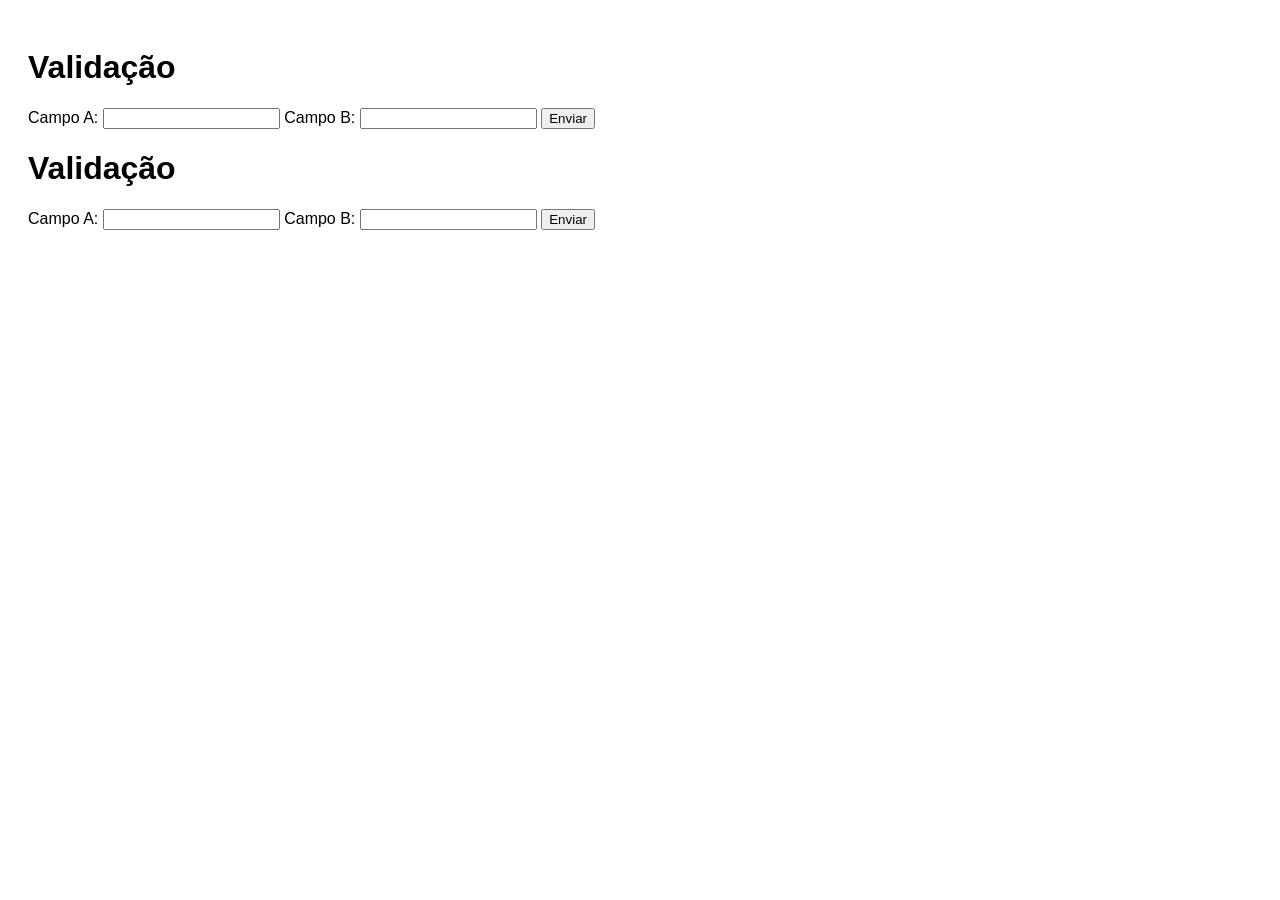
<file: index.html>
<!DOCTYPE html>
<html lang="pt-BR">
<head>
    <meta charset="UTF-8">
    <title>Validação de Números</title>
    <link rel="stylesheet" href="style.css">
</head>
<body>

    <h1>Validação</h1>

    <form id="formulario">
    <label>Campo A:</label>
    <input type="number" id="campoA" 
    required>

    <label>Campo B:</label>
    <input type="number" id="campoB" 
    required>

    <button type="submit">Enviar</button>
    </form>

    <p id="mensagem"></p>

    <script src="script.js"></script>
</body>
</html><!DOCTYPE html>
<html lang="pt-BR">
<head>
    <meta charset="UTF-8">
    <title>Validação de Números</title>
    <link rel="stylesheet" href="style.css">
</head>
<body>

    <h1>Validação</h1>

    <form id="formulario">
    <label>Campo A:</label>
    <input type="number" id="campoA" required>

    <label>Campo B:</label>
    <input type="number" id="campoB" required>

    <button type="submit">Enviar</button>
    </form>

    <p id="mensagem"></p>

    <script src="script.js"></script>
</body>
</html>
</file>
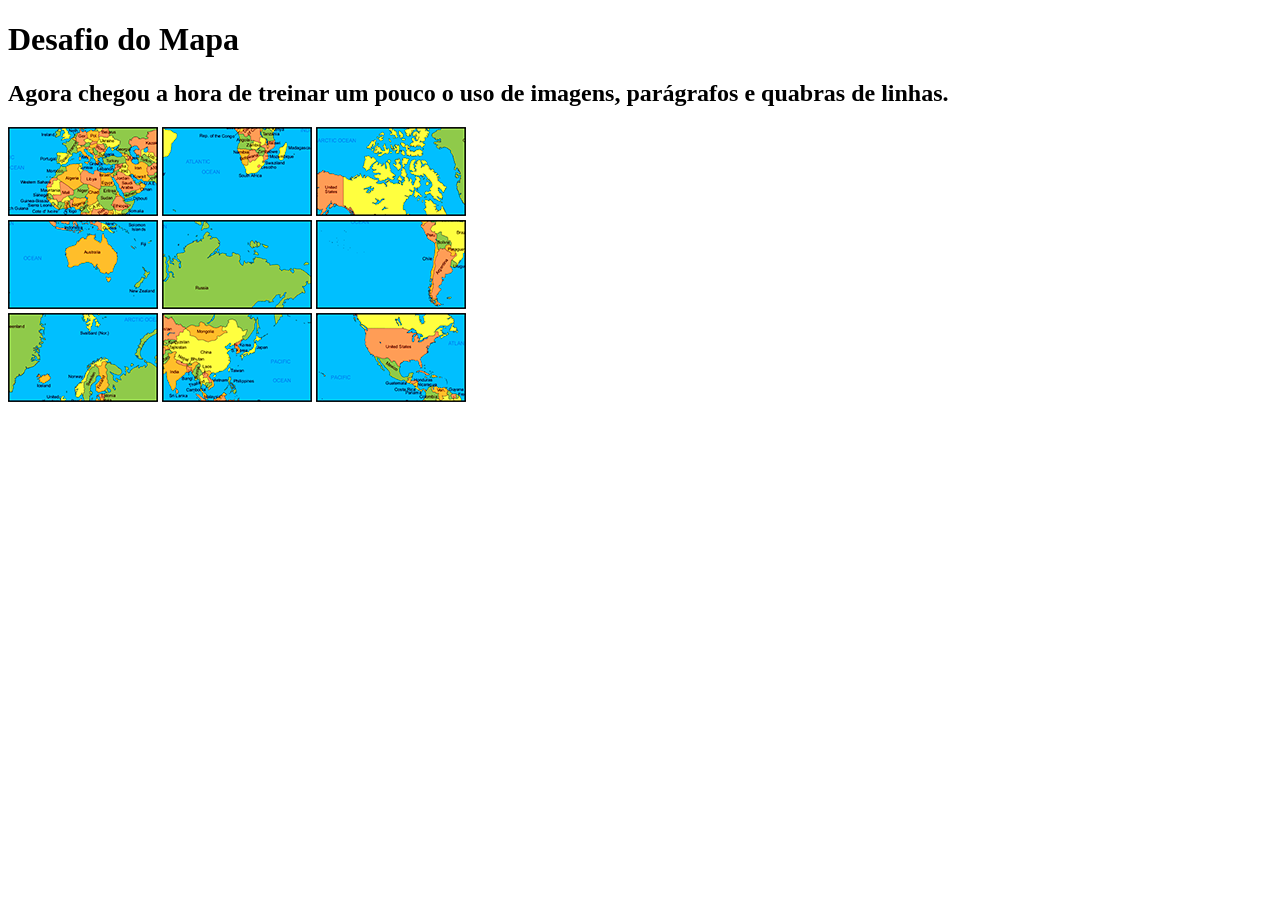
<file: OneDrive/Documentos/Atiividade HTML e CSS/Atividadade 03/index.html>
<!DOCTYPE html>
<html lang="pt-br">
<head>
    <meta charset="UTF-8">
    <meta name="viewport" content="width=device-width, initial-scale=1.0">
    <link rel="shortcut icon" href="favicon HTML.ico" type="faviconHTML">
    <title>Mapa mundo</title>
</head>
<body>
    <h1>Desafio do Mapa</h1>
    <h2>Agora chegou a hora de treinar um pouco o uso de imagens,
        parágrafos e quabras de linhas.
    </h2>
    <img src="mapa01.png" alt="">
    <img src="mapa02.png" alt="">
    <img src="mapa03.png" alt="">
    <br>
    <img src="mapa04.png" alt="">
    <img src="mapa05.png" alt="">
    <img src="mapa06.png" alt="">
    <br>
    <img src="mapa07.png" alt="">
    <img src="mapa08.png" alt="">
    <img src="mapa09.png" alt="">
</body>
</html>
</file>
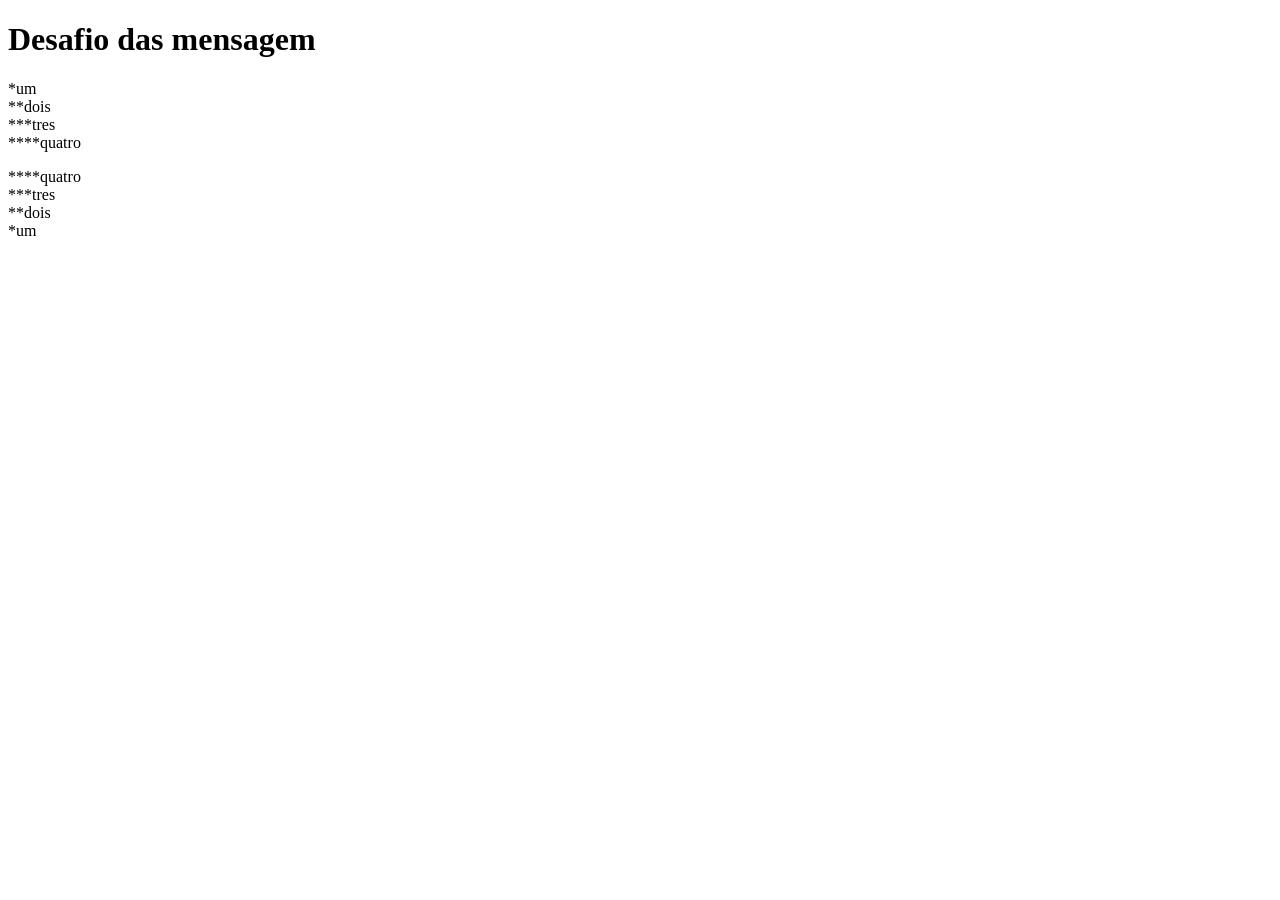
<file: OneDrive/Documentos/Atiividade HTML e CSS/Atividade 01/index.html>
<!DOCTYPE html>
<html lang="pt-br">
<head>
    <meta charset="UTF-8">
    <meta name="viewport" content="width=device-width, initial-scale=1.0">
    <title>Atividade 01</title>
</head>
<body>
    <h1>Desafio das mensagem</h1>

    *um
    <br>
    **dois
    <br>
    ***tres 
    <br>
    ****quatro
    <p></p>
    ****quatro
    <br>
    ***tres
    <br>
    **dois
    <br>
    *um
</body>
</html>
</file>
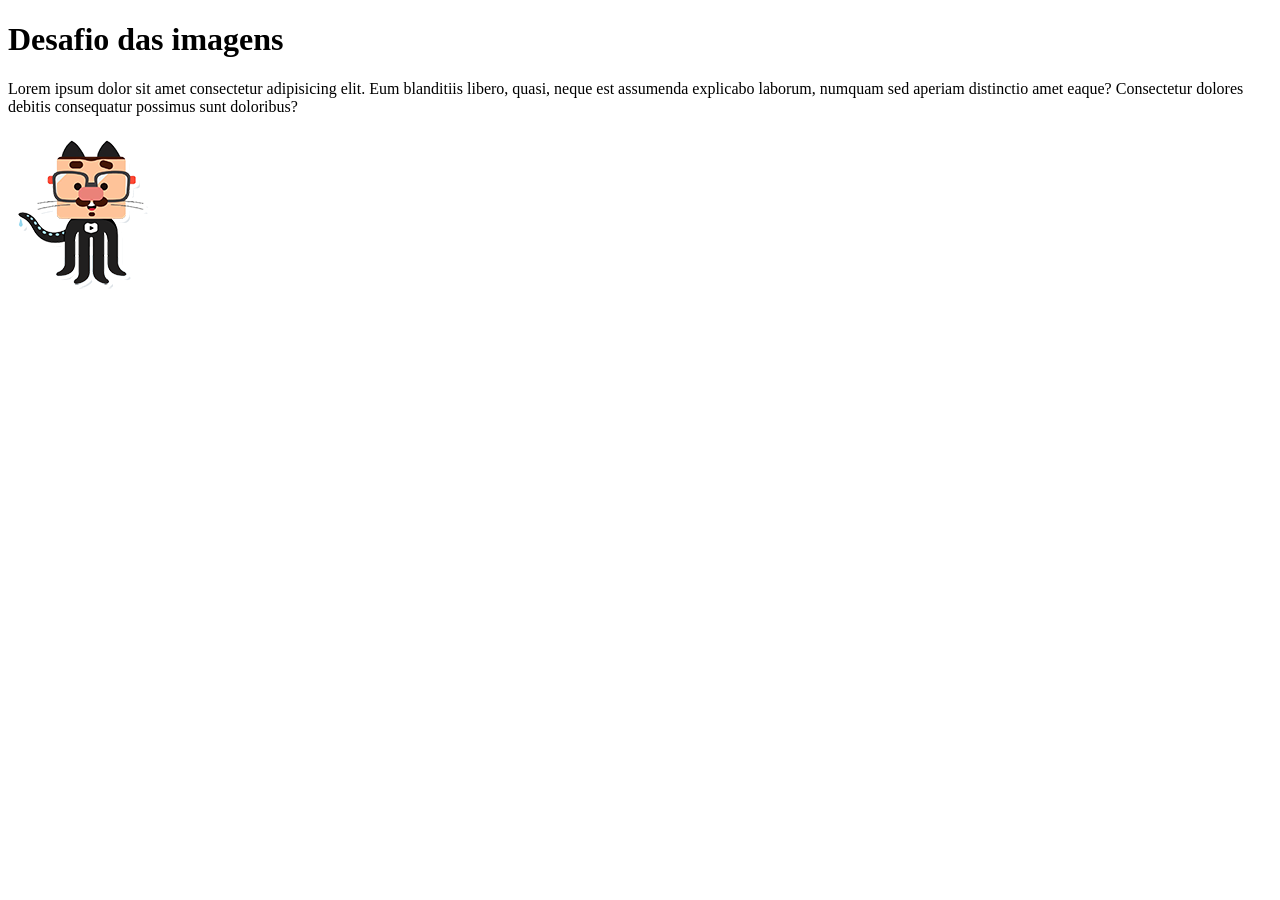
<file: OneDrive/Documentos/Atiividade HTML e CSS/Atividade 02/index.html>
<!DOCTYPE html>
<html lang="pt-br">
<head>
    <meta charset="UTF-8">
    <meta name="viewport" content="width=device-width, initial-scale=1.0">
    <link rel="shortcut icon" href="favicon (1).ico" type="image/x-icon">
    <title>Atividade 02</title>
</head>
<body>
    <h1>Desafio das imagens</h1>
    <p>Lorem ipsum dolor sit amet consectetur adipisicing elit. Eum blanditiis libero, quasi, neque est assumenda explicabo laborum, numquam sed aperiam distinctio amet eaque? Consectetur dolores debitis consequatur possimus sunt doloribus?</p>
    <img src="github-p.png" alt="cursoemvideo">
</body>
</html>
</file>
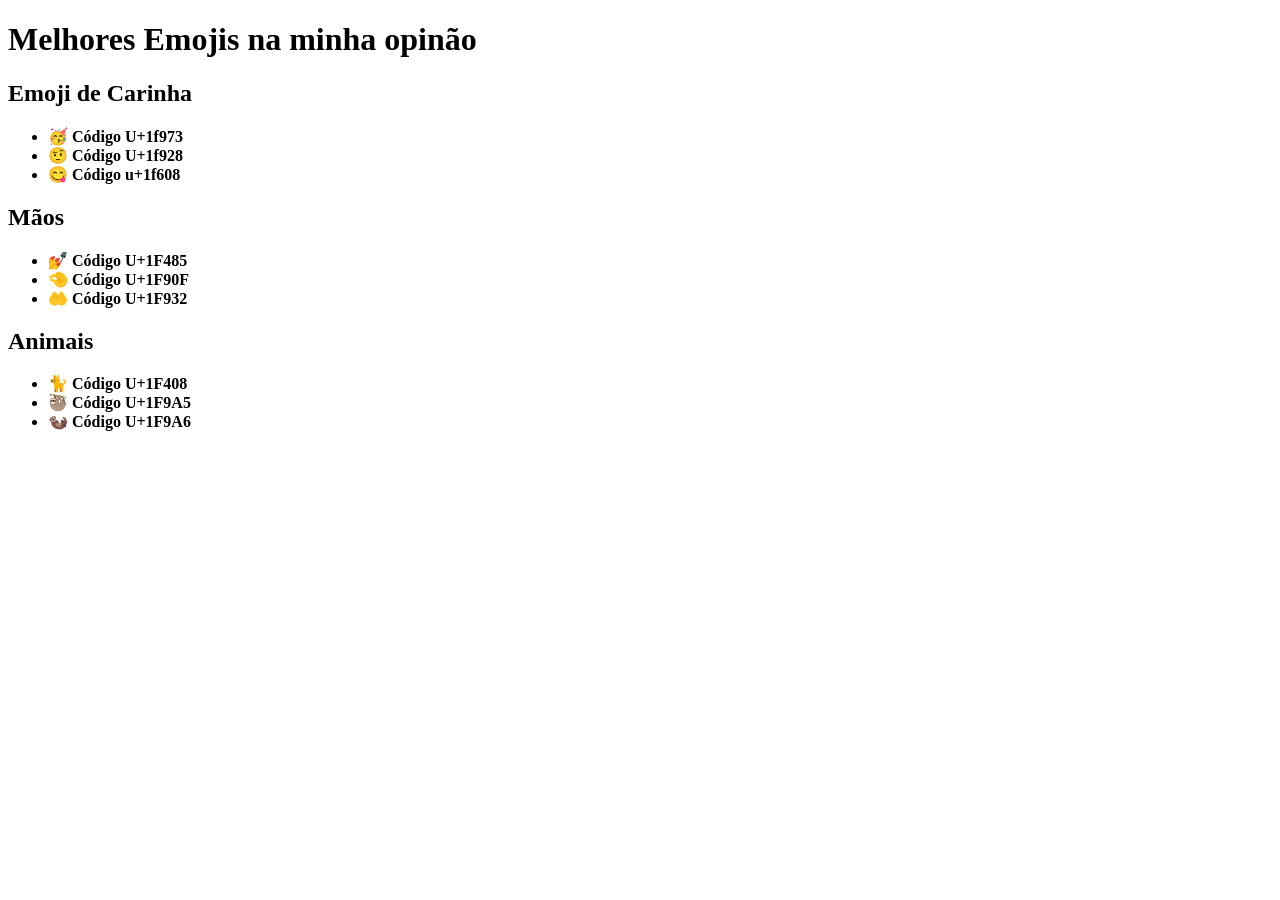
<file: OneDrive/Documentos/Atiividade HTML e CSS/Atividade 04/index.html>
<!DOCTYPE html>
<html lang="pt-br">
<head>
    <meta charset="UTF-8">
    <meta name="viewport" content="width=device-width, initial-scale=1.0">
    <link rel="shortcut icon" href="favicon HTML.ico" type="html">
    <title>Emojis</title>
</head>
<body>
    <h1>Melhores Emojis na minha opinão</h1>
    <h2>Emoji de Carinha</h2>
    <ul>
        <li>&#x1F973 <strong>Código U+1f973</strong></li>
        <li>&#x1F928 <strong>Código U+1f928</strong></li>
        <li>&#x1F60B <strong>Código u+1f608</strong></li>
    </ul>
    <h2>Mãos</h2>
    <ul>
        <li>&#x1F485 <strong>Código U+1F485</strong></li>
        <li>&#x1F90F <strong>Código U+1F90F</strong></li>
        <li>&#x1F932 <strong>Código U+1F932</strong></li>
    </ul>
    <h2>Animais</h2>
    <ul>
        <li>&#x1F408 <strong>Código U+1F408</strong></li>
        <li>&#x1F9A5 <strong>Código U+1F9A5</strong></li>
        <li>&#x1F9A6 <strong>Código U+1F9A6</strong></li>
    </ul>
</body>
</html>
</file>
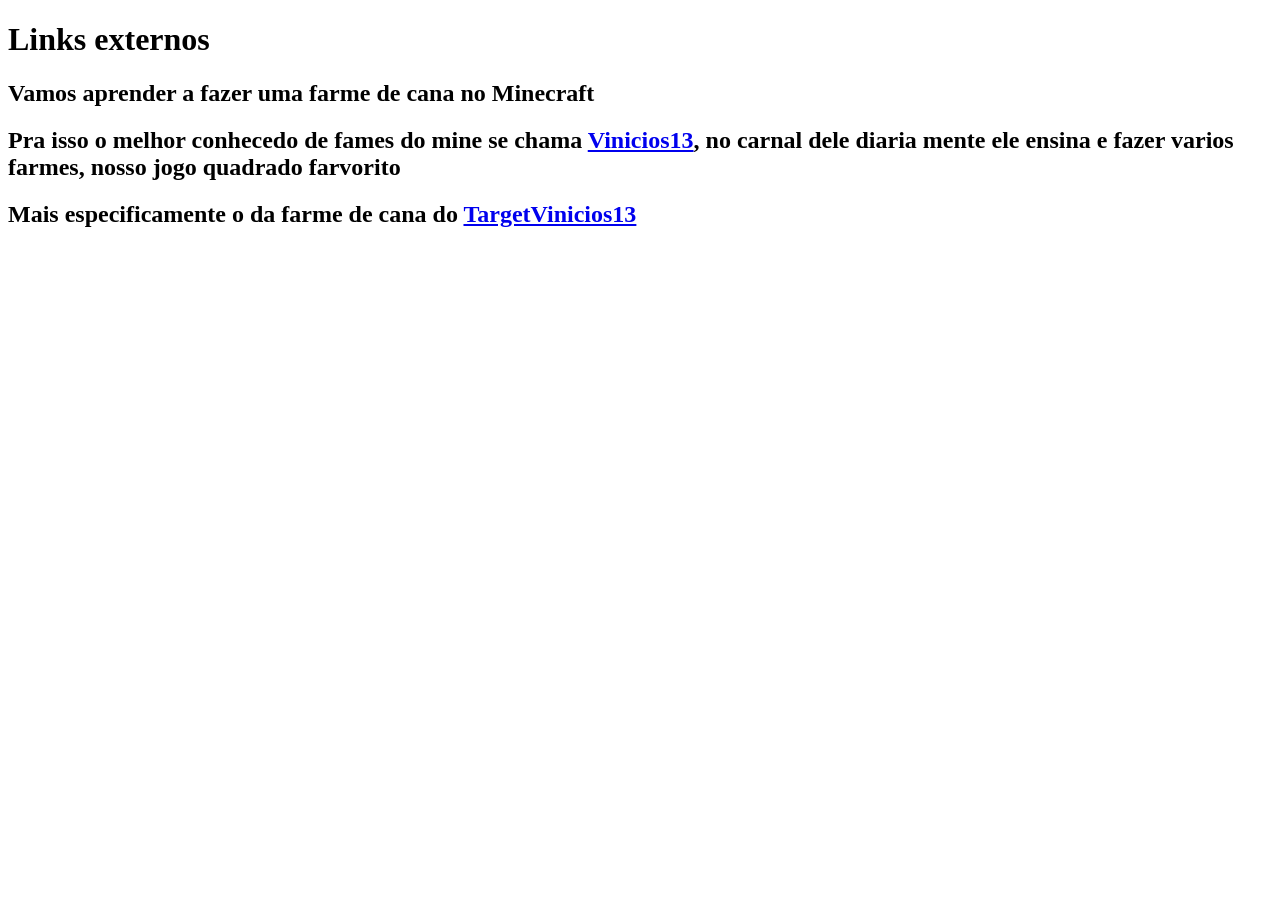
<file: OneDrive/Documentos/Atiividade HTML e CSS/Atividade 10/index.html>
<!DOCTYPE html>
<html lang="pt-br">
<head>
    <meta charset="UTF-8">
    <meta name="viewport" content="width=device-width, initial-scale=1.0">
    <title>Links</title>
</head>
<body>
    <h1>Links externos</h1>
    <h2> Vamos aprender a fazer uma farme de cana no Minecraft</h2>
    <h2>Pra isso o melhor conhecedo de fames do mine se chama  <a href="https://www.youtube.com/@viniccius13">Vinicios13</a>,
        no carnal dele diaria mente ele ensina e fazer varios farmes, 
        nosso jogo quadrado farvorito
    </h2>
    <h2>Mais especificamente o da farme de cana do <a href="https://m.youtube.com/watch?v=vAOdV92DoTk&t=0s"
        target="_blank" rel="externos">TargetVinicios13</a></h2>
</body>
</html>
</file>
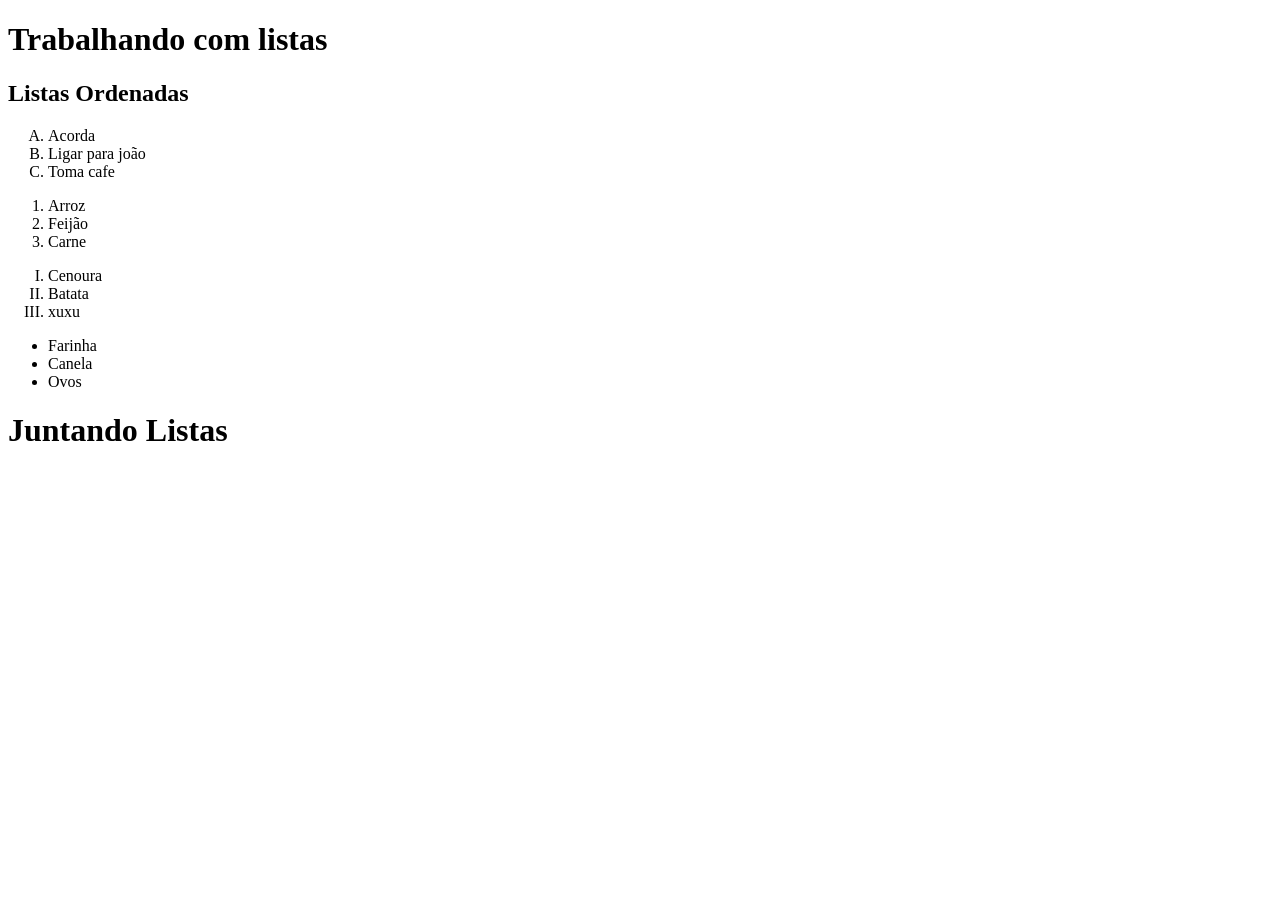
<file: OneDrive/Documentos/Atiividade HTML e CSS/Atividade 9/index.html>
<!DOCTYPE html>
<html lang="pt-br">
<head>
    <meta charset="UTF-8">
    <meta name="viewport" content="width=device-width, initial-scale=1.0">
    <title>listas</title>
</head>
<body>
    <h1>Trabalhando com listas</h1>
    <h2>Listas Ordenadas</h2>
    <ol type="A"> 
        <li>Acorda</li>
        <li>Ligar para joão</li>
        <li>Toma cafe</li>
    </ol>
    <ol type="1"> 
        <li>Arroz</li>
        <li>Feijão</li>
        <li>Carne</li>
    </ol>
    <ol type="I">
        <li>Cenoura</li>
        <li>Batata</li>
        <li>xuxu</li>

    </ol>
    <ul type="disc">
        <li>Farinha</li>
        <li>Canela</li>
        <li>Ovos</li>

    </ul>
    <h1>Juntando Listas</h1>
    
</body>
</html>
</file>
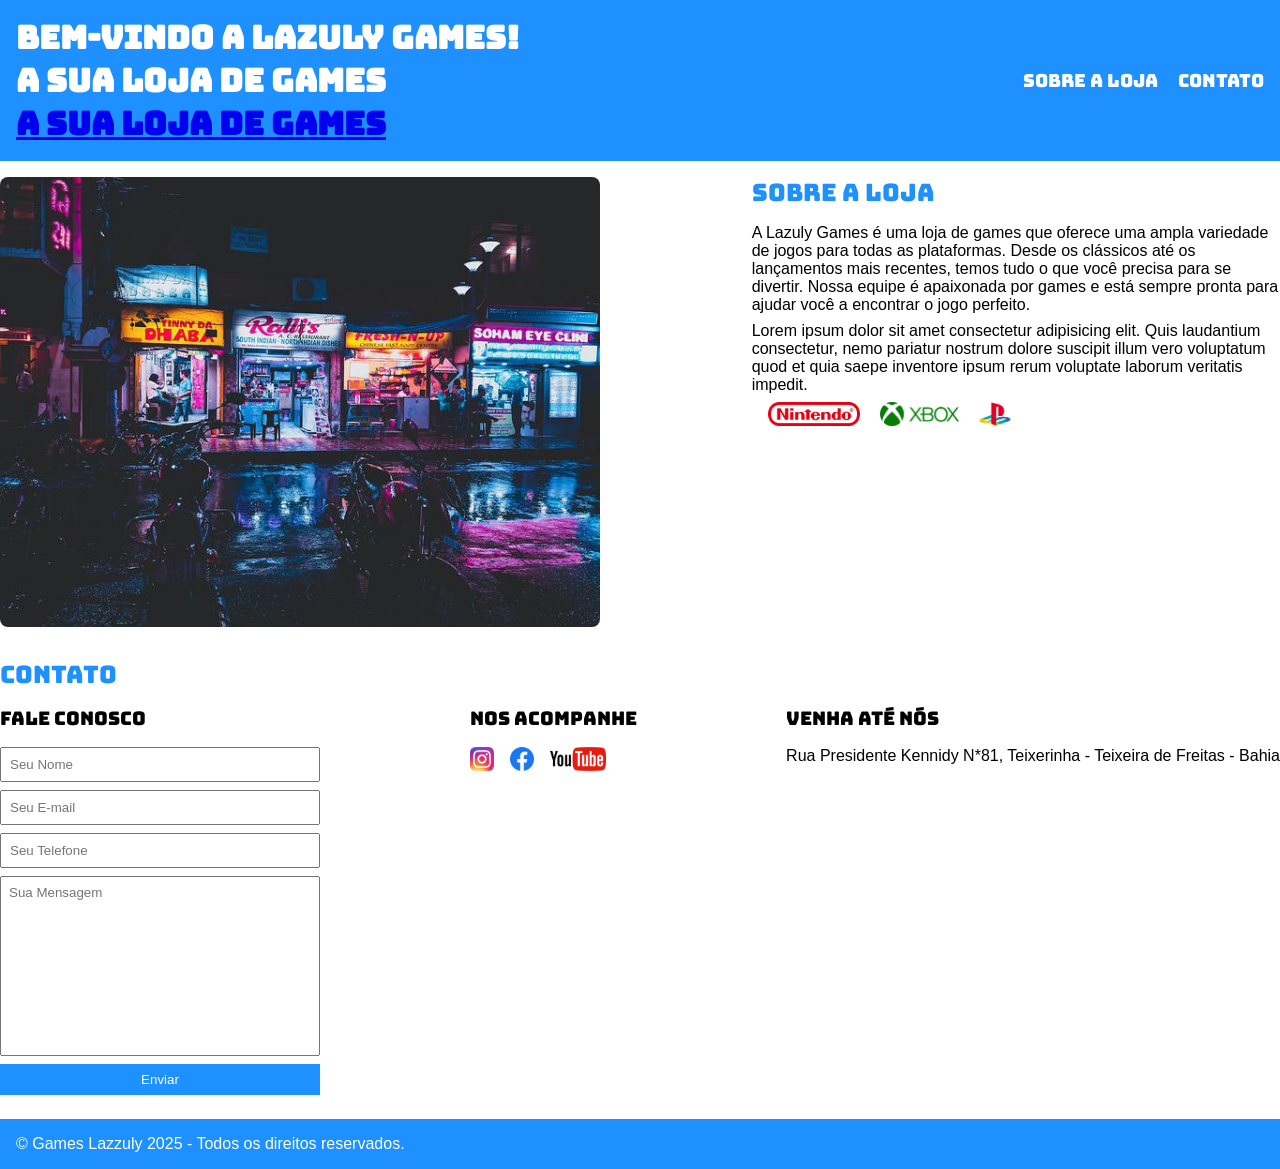
<file: OneDrive/Documentos/Ebac Atividades/Atividade 02/index.html>
<!DOCTYPE html>
<html lang="pt-br">
<head>
    <meta charset="UTF-8">
    <meta name="viewport" content="width=device-width, initial-scale=1.0">
    <title>Lazuly Games - A sua loja de Games</title>
    <link rel="stylesheet" href="./main.css">

    <link rel="preconnect" href="https://fonts.googleapis.com">
    <link rel="preconnect" href="https://fonts.gstatic.com" crossorigin>
    <link href="https://fonts.googleapis.com/css2?family=Bungee&family=Poetsen+One&display=swap" rel="stylesheet">
</head>
<body>
    <header>
    <div class="container">
                    <h1>
                        Bem-vindo a Lazuly Games!<br>
                        A sua Loja de Games<br>
                        <a href="https://LazulyGamses.com">A sua Loja de Games</a>
                    </h1>
                <nav>
                    <ul>
                        <li>
                            <a href="#about">Sobre a Loja</a>
                        </li>
                        <li>
                            <a href="#contact">Contato</a>
                        </li>
                    </ul>
                </nav>
        </div>
    </header>
    <section id="about">
    <div class="container">
        <div class="coluna-imagem">
            <img class="store-front" src="./images/loja.jpg" alt="Fachada da Loja">
        </div>
        <div class="coluna-texto">
            <h2>Sobre a Loja</h2>
            <p>
                A Lazuly Games é uma loja de games que oferece uma ampla variedade de jogos para todas as plataformas.
                Desde os clássicos até os lançamentos mais recentes, temos tudo o que você precisa para se divertir.
                Nossa equipe é apaixonada por games e está sempre pronta para ajudar você a encontrar o jogo perfeito.
            </p>
            <p>
                Lorem ipsum dolor sit amet consectetur adipisicing elit.
                Quis laudantium consectetur, nemo pariatur nostrum dolore suscipit illum vero voluptatum quod et quia
                saepe inventore ipsum rerum voluptate laborum veritatis impedit.
            </p>
            <ul class="brands-list">
                <li><img src="images/nintendo.png" alt="nintendo"></li>
                <li><img src="images/xbox.png" alt="xbox"></li>
                <li><img src="images/playstation.png" alt="playstation"></li>
            </ul>
        </div>
    </div>
</section>
<section id="contact">
    <div class="container">
        <h2>Contato</h2>
        <div class="contact-methods">
            <div>
                <h3>Fale Conosco</h3>
                <form>
                    <input type="text" placeholder="Seu Nome" required>
                    <input type="email" placeholder="Seu E-mail" required>
                    <input type="tel" placeholder="Seu Telefone">
                    <textarea placeholder="Sua Mensagem"></textarea required>
                    <button type="submit">Enviar</button>
                </form>
            </div>
            <div>
                <h3>Nos Acompanhe</h3>
                <ul class="social-media">
                    <li>
                        <a href="#" title="Siga-nos no instagram">
                            <img src="images/instagram.png" alt="Logo do instagram">
                        </a>
                    </li>
                    <li>
                        <a href="#" title="Siga-nos no instagram">
                            <img src="images/facebook.png" alt="Logo do facebook">
                        </a>
                    </li>
                    <li>
                        <a href="#" title="Siga-nos no instagram">
                            <img src="images/youtube.png" alt="Logo do youtube">
                        </a>
                    </li>
                </ul>
            </div>
            <div>
                <h3>Venha até nós</h3>
                <p> Rua Presidente Kennidy N*81, Teixerinha - Teixeira de Freitas - Bahia </p>
            </div>
        </div>
    </div>
</section>
<footer>
    <div class="container">
        <P>
            &copy; Games Lazzuly 2025 - Todos os direitos reservados.<br>
        </P>
    </div>
</footer>
</body>
</html>
</file>
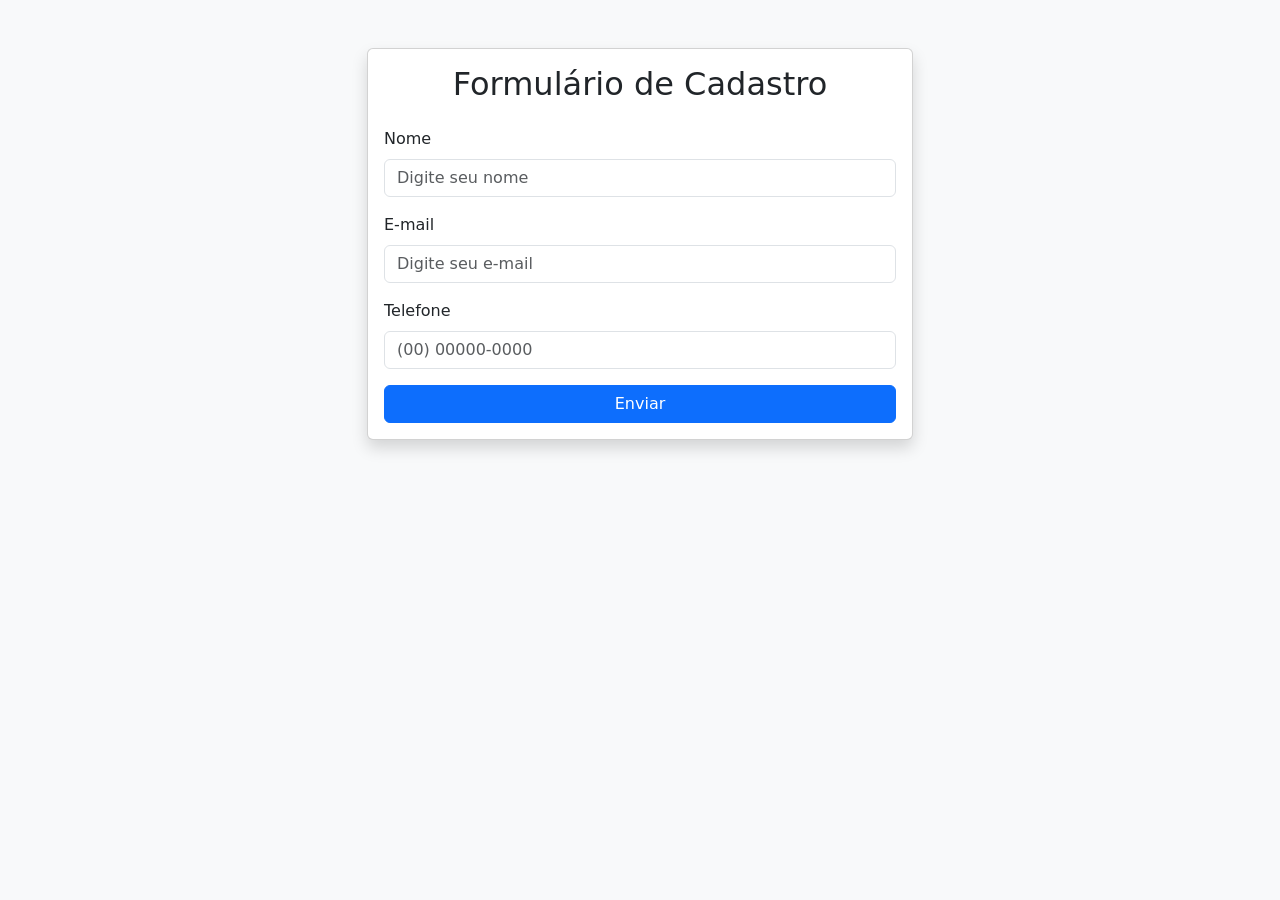
<file: OneDrive/Documentos/Ebac Atividades/exercicio_bootstrap/index.html>
<!DOCTYPE html>
<html lang="pt-BR">
<head>
    <meta charset="UTF-8">
    <meta name="viewport" content="width=device-width, initial-scale=1.0">

    <!-- Bootstrap CDN -->
    <link href="https://cdn.jsdelivr.net/npm/bootstrap@5.3.7/dist/css/bootstrap.min.css" rel="stylesheet">

    <title>Cadastro</title>
</head>
<body class="bg-light">

    <div class="container mt-5">
        <div class="row justify-content-center">
            <div class="col-md-6">

                <div class="card shadow">
                    <div class="card-body">

                        <h2 class="text-center mb-4">Formulário de Cadastro</h2>

                        <form>
                            <div class="mb-3">
                                <label for="nome" class="form-label">Nome</label>
                                <input type="text" class="form-control" id="nome" placeholder="Digite seu nome">
                            </div>

                            <div class="mb-3">
                                <label for="email" class="form-label">E-mail</label>
                                <input type="email" class="form-control" id="email" placeholder="Digite seu e-mail">
                            </div>

                            <div class="mb-3">
                                <label for="telefone" class="form-label">Telefone</label>
                                <input type="tel" class="form-control" id="telefone" placeholder="(00) 00000-0000">
                            </div>

                            <button type="submit" class="btn btn-primary w-100">
                                Enviar
                            </button>
                        </form>

                    </div>
                </div>

            </div>
        </div>
    </div>

    <script src="https://cdn.jsdelivr.net/npm/bootstrap@5.3.7/dist/js/bootstrap.bundle.min.js"></script>

</body>
</html>
</file>
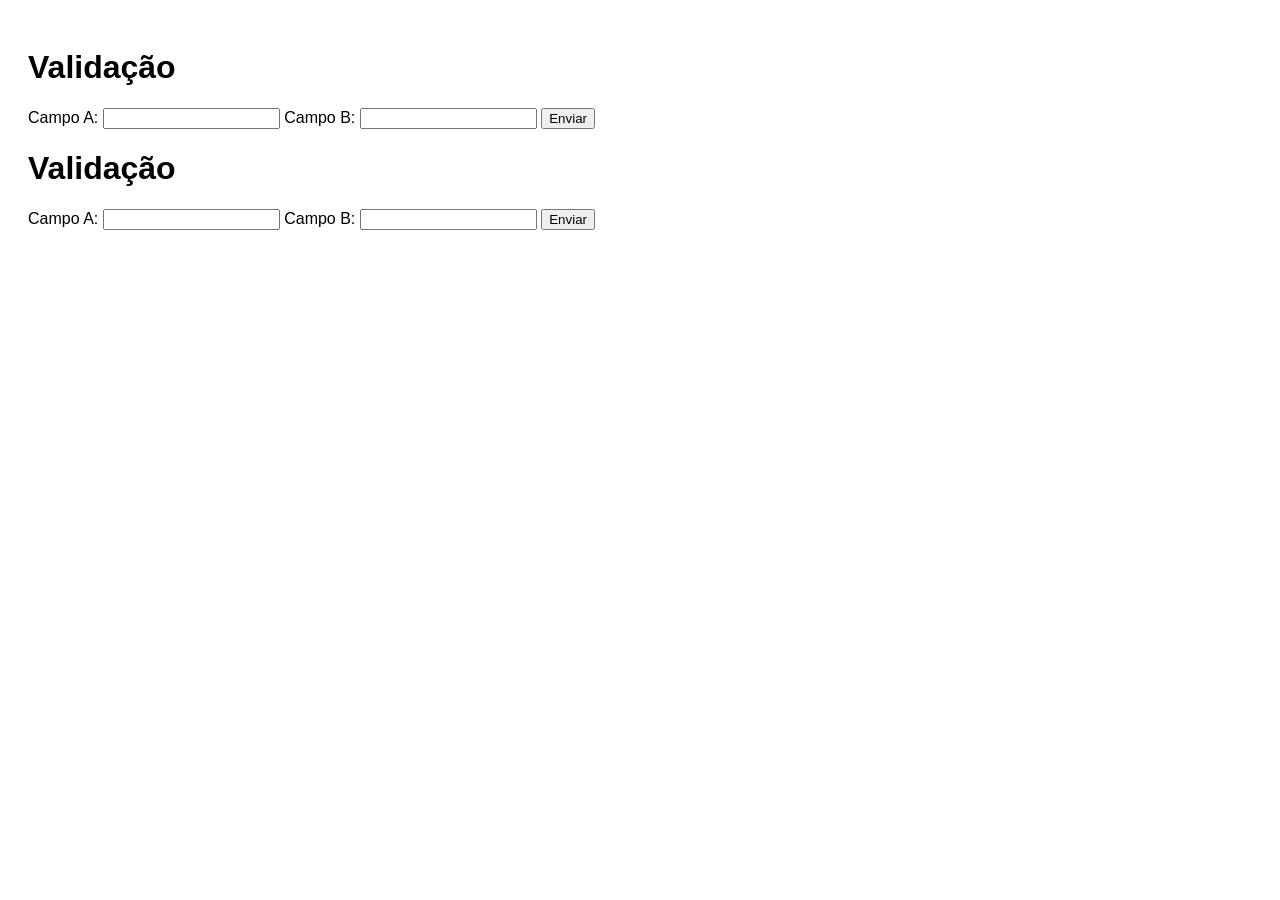
<file: Untitled-1.html>
<!DOCTYPE html>
<html lang="pt-BR">
<head>
    <meta charset="UTF-8">
    <title>Validação de Números</title>
    <link rel="stylesheet" href="style.css">
</head>
<body>

    <h1>Validação</h1>

    <form id="formulario">
    <label>Campo A:</label>
    <input type="number" id="campoA" 
    required>

    <label>Campo B:</label>
    <input type="number" id="campoB" 
    required>

    <button type="submit">Enviar</button>
    </form>

    <p id="mensagem"></p>

    <script src="script.js"></script>
</body>
</html><!DOCTYPE html>
<html lang="pt-BR">
<head>
    <meta charset="UTF-8">
    <title>Validação de Números</title>
    <link rel="stylesheet" href="style.css">
</head>
<body>

    <h1>Validação</h1>

    <form id="formulario">
    <label>Campo A:</label>
    <input type="number" id="campoA" required>

    <label>Campo B:</label>
    <input type="number" id="campoB" required>

    <button type="submit">Enviar</button>
    </form>

    <p id="mensagem"></p>

    <script src="script.js"></script>
</body>
</html>
</file>
<file: style.css>
body {
  font-family: Arial, sans-serif;
  padding: 20px;
}

.sucesso {
  color: green;
  font-weight: bold;
}

.erro {
  color: red;
  font-weight: bold;
}
</file>
<file: OneDrive/Documentos/Ebac Atividades/Atividade 02/main.css>
* {
    margin: 0;
    padding: 0;
    box-sizing: border-box;
}

body, input, textarea, button {
    font-family: 'Roboto', sans-serif;
}

header,
section h2,
section h3 {
    font-family: 'Bungee', cursive;
    font-weight: normal;
}

header {
    padding: 16px 0;
    background-color: dodgerblue;
    color: white;
}

header nav li {
    display: inline;
    margin-left: 16px;
    font-size: 18px;
}

header nav li a {
    color: white;
    text-decoration: none;
}

.container {
    max-width: 1280px;
    width: 100%;
    margin: 0 auto;
    padding: 0 16px;
}


header .container {
    display: flex;
    align-items: center;
    justify-content: space-between;
    flex-wrap: wrap;
}

section .container {
    display: flex;
    align-items: flex-start;
    gap: 12px;
    padding: 16px 0;
    flex-wrap: wrap;
}


.coluna-imagem {
    flex: 1.4;
}

.coluna-texto {
    flex: 1;
}


.coluna-imagem img {
    width: 100%;
    max-width: 600px;
    height: auto;
    border-radius: 8px;
    display: block;
}


section h2 {
    margin-bottom: 16px;
    color: dodgerblue;
}

section p {
    margin-bottom: 8px;
}


.brands-list img {
    height: 24px;
}

.brands-list li {
    display: inline;
    margin-left: 16px;
}

.social-media img {
    height:  24px;
    width: auto;
}

.social-media li {
    display: inline-block;
    margin-right: 12px;
}

.social-media li a {
    text-decoration: none;
}
#contact .container {
    display: block;
    margin-right: 16%;
}


.contact-methods {
    display: flex;
    justify-content: space-between;
}

form input,
form textarea,
form button{
    display: block;
    width: 320px;
    margin-bottom: 8px;
    padding: 8px;
}

form textarea {
    resize: none;
    height: 180px;
}

section h3 {
    margin-bottom: 16px;
}

form button {
    background-color: dodgerblue;
    color:white;
    border: none;
    cursor: pointer;
}

form button:hover {
    background-color: rgb(113, 173, 233);
}

footer{
    background-color: dodgerblue;
    color: #fff;
    padding: 16px 0;
}
</file>
